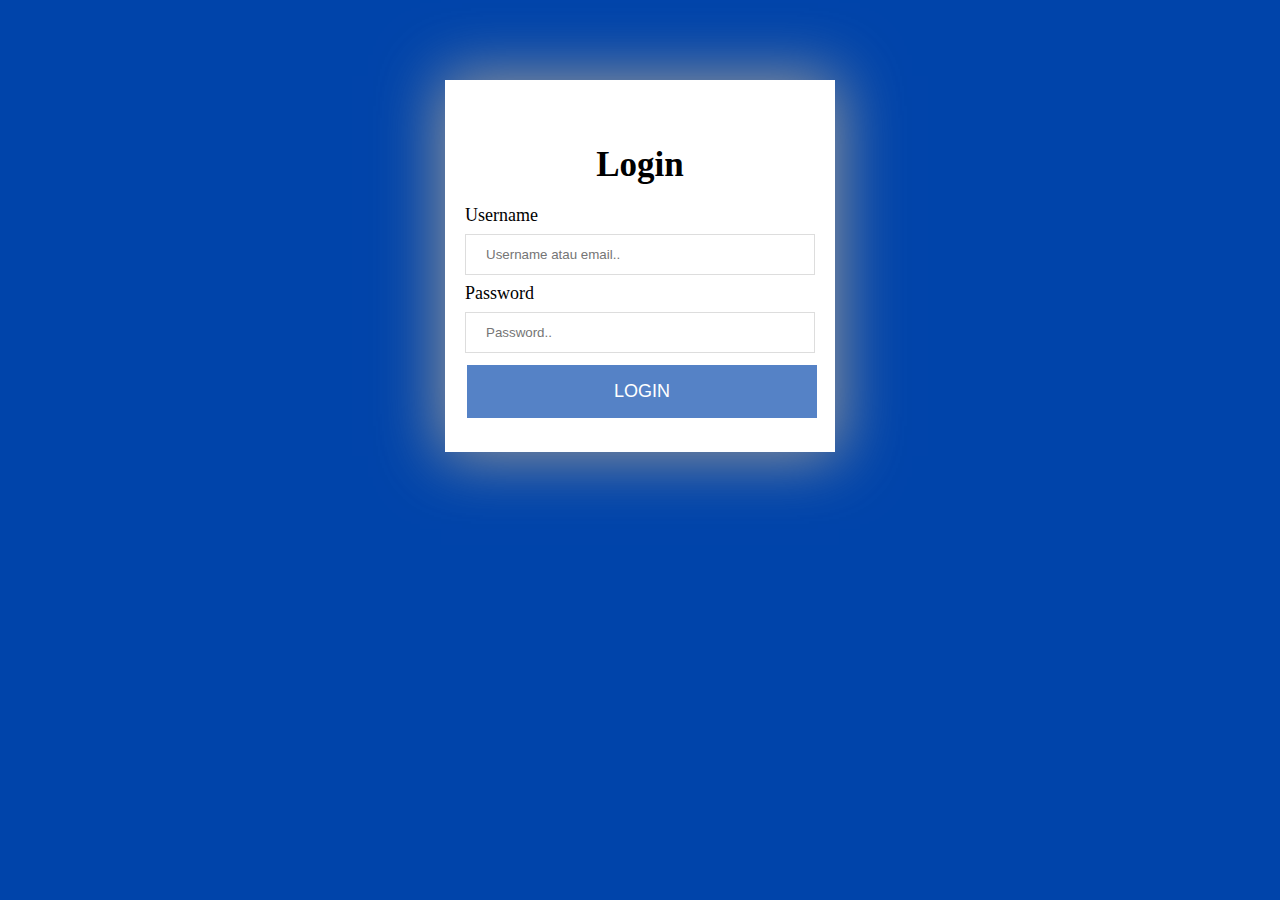
<file: index.html>
<!DOCTYPE html>
<html>
<head>
  <meta http-equiv="content-type" content="text/html; charset=utf-8" />
    <meta name="viewport" content="width=device-width, initial-scale=1.0">
    <title>Form Login</title>
    <link rel="stylesheet" type="text/css" href="style.css">
</head>
<body>
    
    <div class="kotakLogin">
        
        <p class="login">Login</p>
        
        <form id="form_login" method="post">
           <div class="username">
            <label>Username</label>
            <input type="text" name="username" placeholder="Username atau email..">
           </div>
           
           <div class="password">
            <label>Password</label>
            <input type="password" name="password" placeholder="Password..">
           </div>
            
            <div class="submit">
              <input type="submit" class="tombolLogin" value="LOGIN">
            </div>
        </form>
    </div>
    <script src="script.js" type="text/javascript" charset="utf-8"></script>
</body>
</html>
</file>
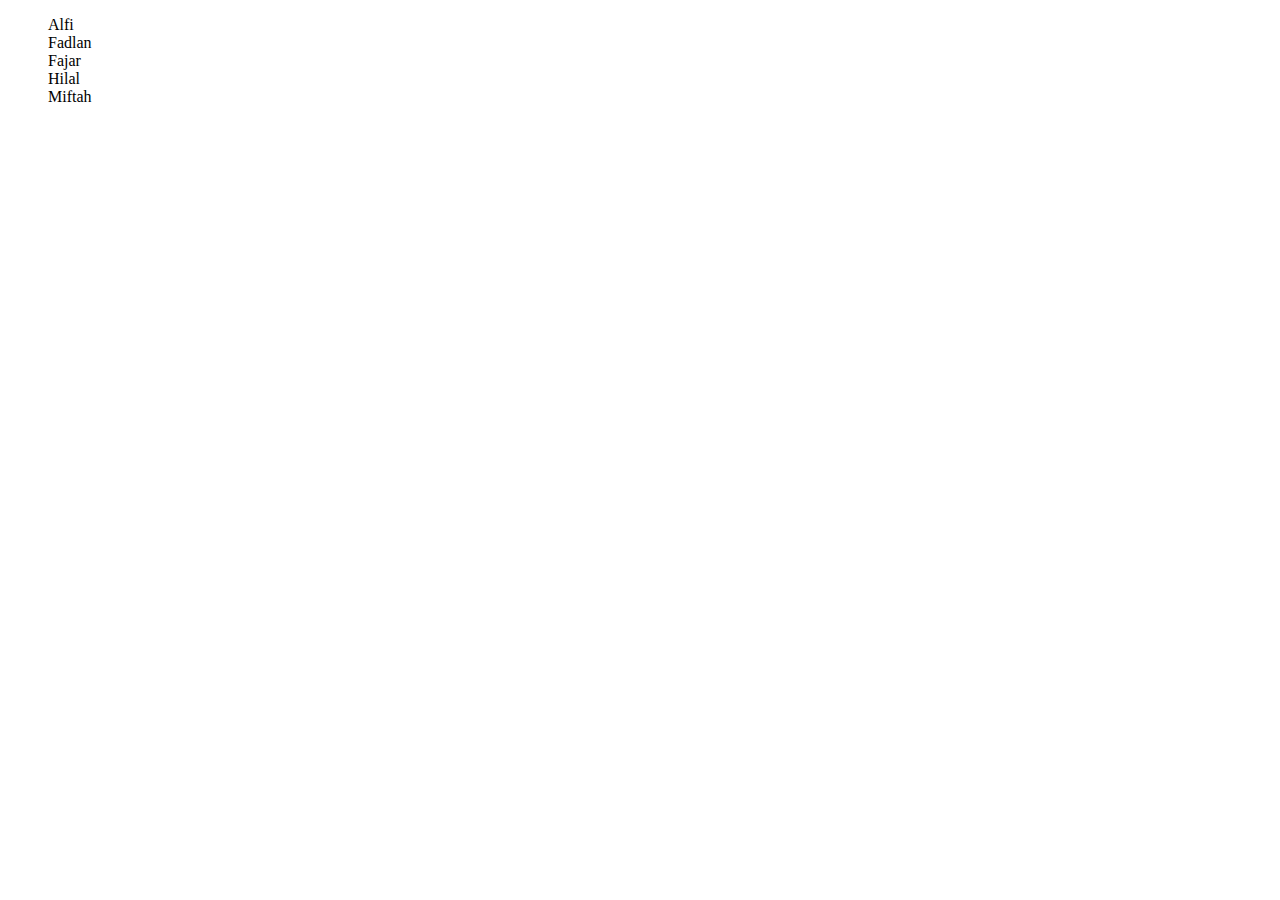
<file: loop.html>
<!DOCTYPE html>
<html>
  <head>
    <meta http-equiv="content-type" content="text/html; charset=utf-8" />
    <meta name="viewport" content="width=device-width, initial-scale=1.0">
    <title>Looping</title>
  </head>
  <body>
    <ul id="t">
      <li></li>
    </ul>
    <script type="text/javascript" charset="utf-8">
      let nama = ["Alfi", "Fadlan", "Fajar", "Hilal", "Miftah"];
      let tampil = ""
      for (let i = 0; i < nama.length; i++) {
      tampil += nama[i] + "<br>";
}
document.getElementById("t").innerHTML = tampil;
    </script>
  </body>
</html>
</file>
<file: style.css>
body {
  background-color:#04A;
}
.kotakLogin {
  width: 350px;
  background: white;
  margin: 80px auto;
  padding: 30px 20px;
  box-shadow: 0px 0px 60px 4px #999;
}

.login {
  text-align: center;
  color: #000;
  font-weight: bold;
  font-size: 35px;
  margin-bottom: 20px;
}

label {
  color: #000;
  font-size: 18px;
}

input{
  width: 100%;
  padding: 12px 20px;
  margin: 8px 0;
  box-sizing: border-box;
  border: 1px solid #ddd;
}

.tombolLogin {
  background-color: #04AA;
  border: none;
  color: white;
  padding: 16px 32px;
  margin: 4px 2px;
  width: 100%;
  font-size: 18px;
}
</file>
